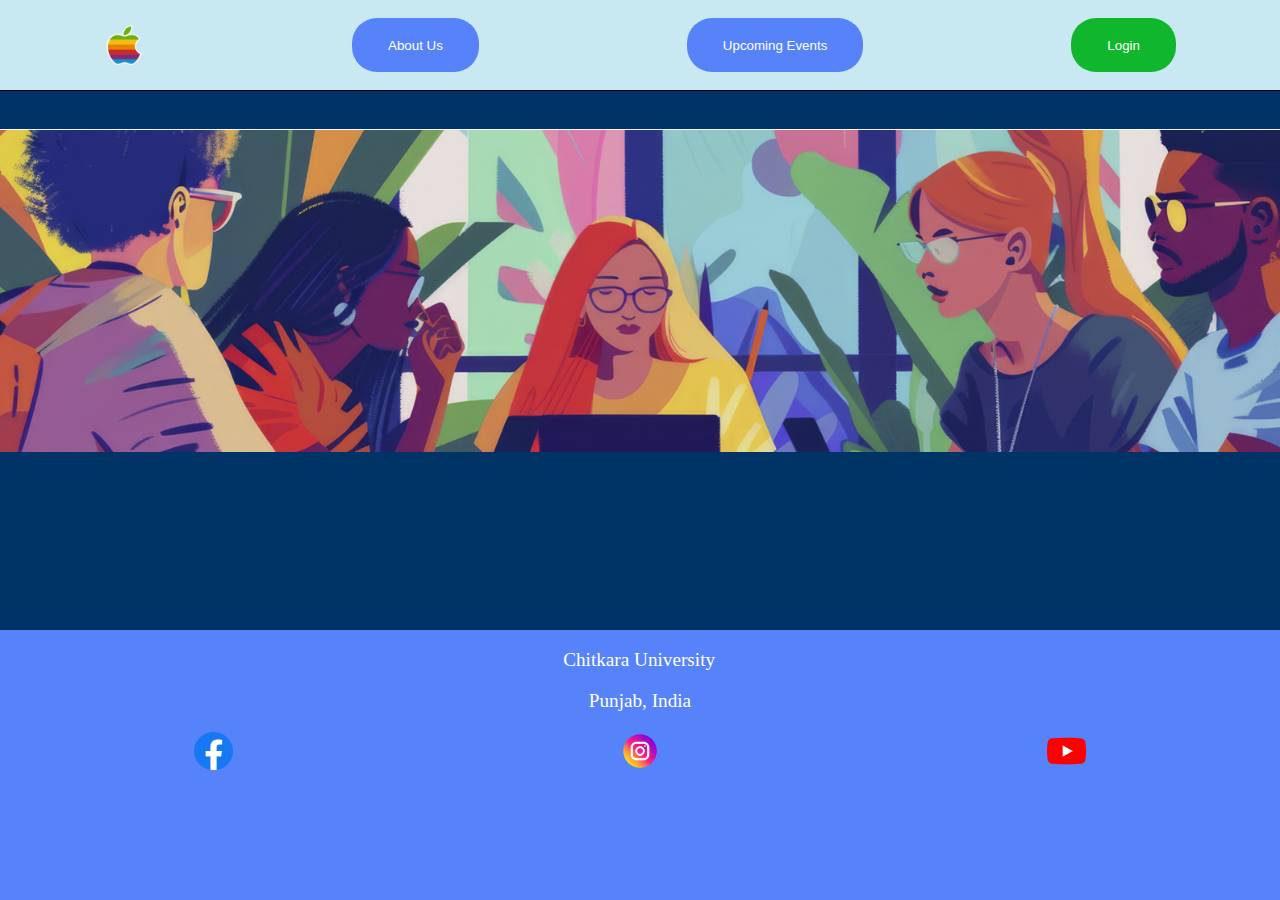
<file: index.html>
<!DOCTYPE html>
<html lang="en">
<head>
    <meta charset="UTF-8">
    <meta name="viewport" content="width=device-width, initial-scale=1.0">
    <title>Apple Student Community</title>
    <link rel="stylesheet" href="./styles.css">
</head>
<body>
    <div class="navbar">
        <img src="./logo.png" height="40vw">
        <button id="about" onclick="location.replace('./about.html')">About Us</button>
        <button id="upcoming" onclick="location.replace('./video.html')">Upcoming Events</button>
        <button id="login" onclick="location.replace('./login.html')">Login</button>
    </div>
    <img src="./image2.png" id="image">
    <div class="footer">
        <p>Chitkara University</p>
        <p id="location">Punjab, India</p>
        <div class="icons">
            <img src="./fb.png">
            <img src="./instagram.png">
            <img src="./yt.png">
        </div>
    </div>
</body>
</html>
</file>
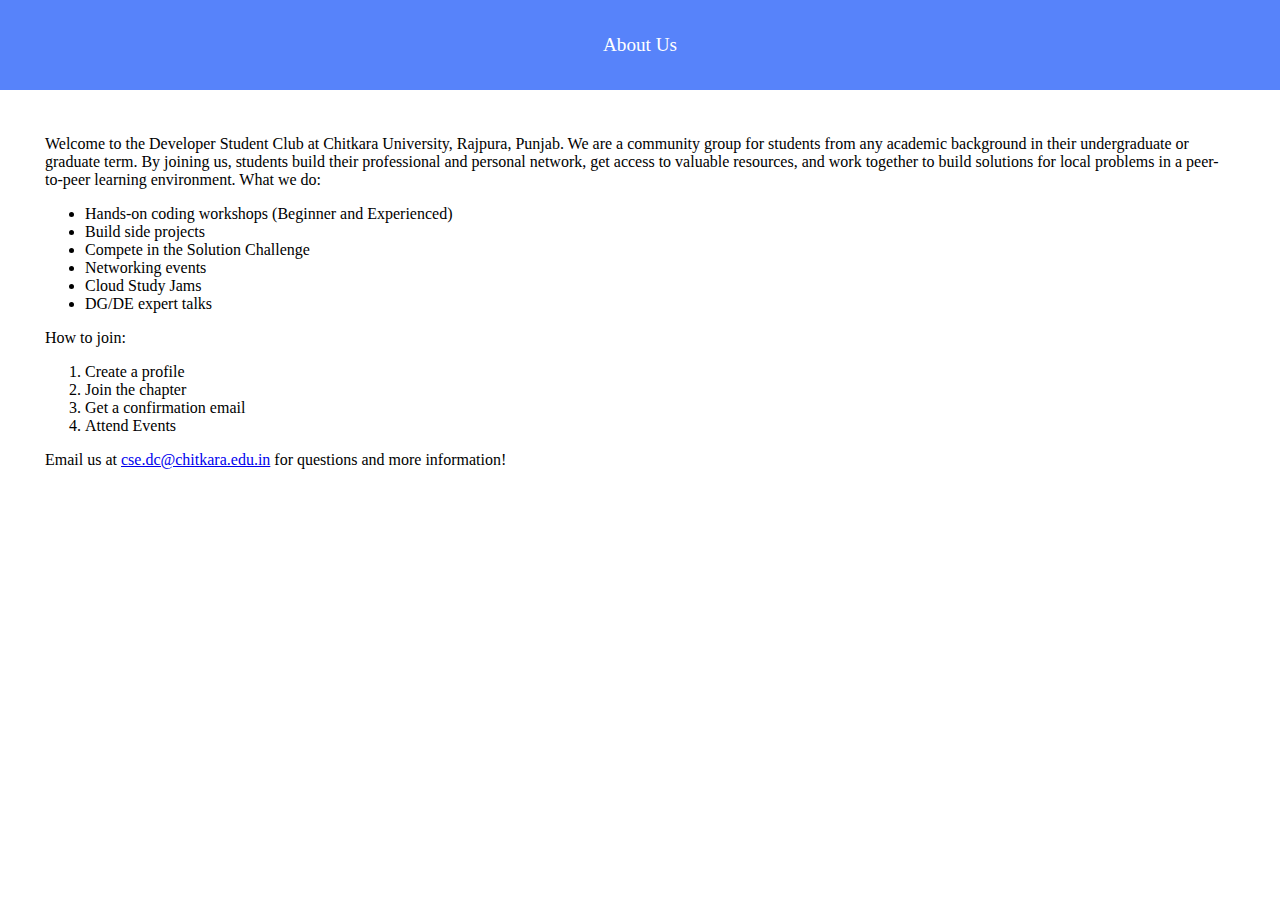
<file: about.html>
<!DOCTYPE html>
<html lang="en">
<head>
    <meta charset="UTF-8">
    <meta name="viewport" content="width=device-width, initial-scale=1.0">
    <title>Document</title>
    <link rel="stylesheet" href="./about.css">
</head>
<body>
    <div class="navbar">
        About Us
    </div>
    <div class="main">
        Welcome to the Developer Student Club at Chitkara University, Rajpura, Punjab. We are a community group for students from any academic background in their undergraduate or graduate term. By joining us, students build their professional and personal network, get access to valuable resources, and work together to build solutions for local problems in a peer-to-peer learning environment.
        What we do:
        <ul>
            <li>Hands-on coding workshops (Beginner and Experienced)</li>
            <li>Build side projects</li>
            <li>Compete in the Solution Challenge</li>
            <li>Networking events</li>
            <li>Cloud Study Jams</li>
            <li>DG/DE expert talks</li>
            </ul>
        How to join:
        <ol>
            <li> Create a profile</li>
            <li> Join the chapter</li>
            <li> Get a confirmation email</li>
            <li> Attend Events</li>
        </ol>
        Email us at <a href="mailto:cse.dc@chitkara.edu.in">cse.dc@chitkara.edu.in</a> for questions and more information!
</div>
</body>
</html>
</file>
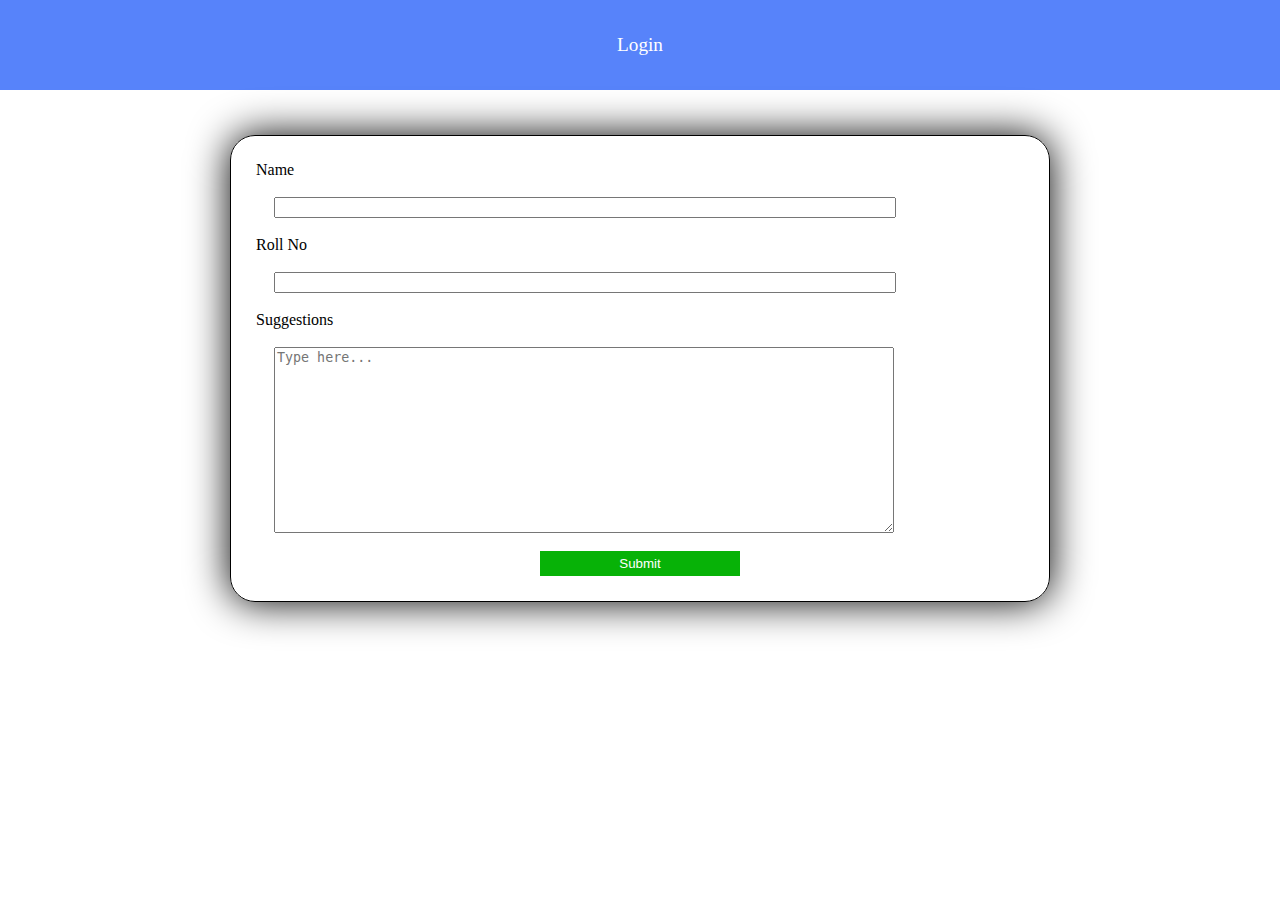
<file: login.html>
<!DOCTYPE html>
<html lang="en">
<head>
    <meta charset="UTF-8">
    <meta name="viewport" content="width=device-width, initial-scale=1.0">
    <title>Login</title>
    <link rel="stylesheet" href="./about.css">
</head>
<body>
    <div class="navbar">Login</div>
    <form class="form">
        Name
        <input type="text">
        Roll No
        <input type="number">
        Suggestions
        <textarea placeholder="Type here..."></textarea>
        <input id="submit" type="submit">
    </form>
</body>
</html>
</file>
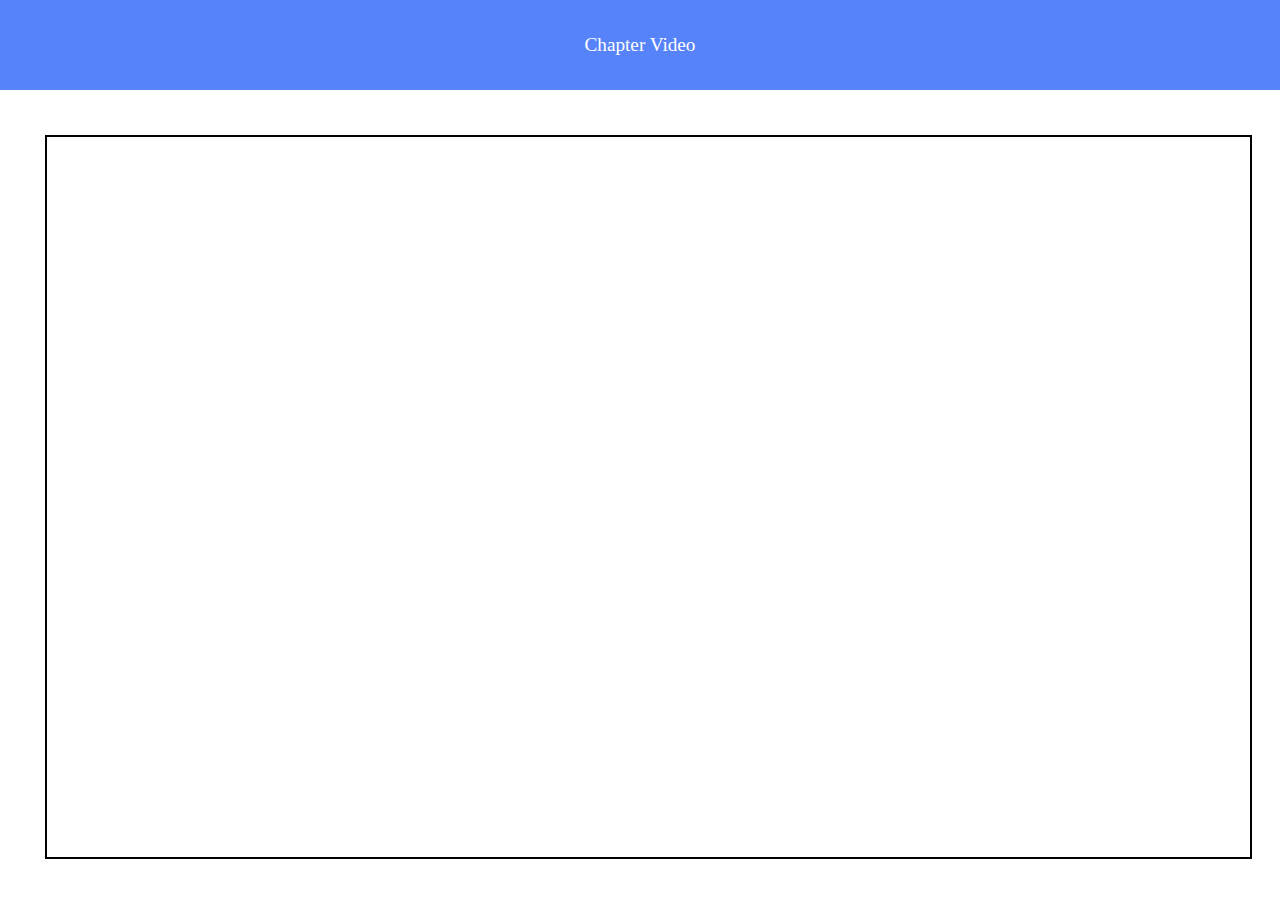
<file: video.html>
<!DOCTYPE html>
<html lang="en">
<head>
    <meta charset="UTF-8">
    <meta name="viewport" content="width=device-width, initial-scale=1.0">
    <title>Document</title>
    <link rel="stylesheet" href="./about.css">
</head>
<body>
    <div class="navbar">
        Chapter Video
    </div>
    <div class="main">
        <iframe id="video" src="https://www.youtube.com/embed/r3lGGp1lbPY?si=WInxRq1KifV98Rqt" title="YouTube video player" frameborder="0" allow="accelerometer; autoplay; clipboard-write; encrypted-media; gyroscope; picture-in-picture; web-share" referrerpolicy="strict-origin-when-cross-origin" allowfullscreen></iframe>
    </div>
</body>
</html>
</file>
<file: styles.css>
body{
    margin: 0;
    background-color: #003366;
}

.navbar{
    position: sticky;
    top:0;
    width: 100vw;
    display: flex;
    justify-content: space-around;
    align-items: center;
    border-bottom: 1px solid black;
    height: 10vh;
    background-color: rgb(200, 232, 242);
}

.navbar > button{
    background-color: rgb(87, 131, 250);
    color: #fff;
    height:6vh ;
    padding: 1vh 4vh;
    border: 0;
    border-radius: 25px;
}

.navbar > button:hover{
    box-shadow: 0 1px 12px black;
}

#login{
    background-color: #10b72c;
}

#image{
    margin: 3vw 0;
    width: 100vw;
}

.footer{
    position: absolute;
    bottom: 0;
    width: 100vw;
    background-color: rgb(87, 131, 250);
    height: 30vh;
}

.footer > p{
    font-size: larger;
    color:#fff;
    display: block;
    margin-left: 44vw;
}

#location{
    margin-left: 46vw;
}

.icons > img{
    height: 3vw;
}

.icons{
    display: flex;
    align-self: center;
    justify-content: space-around;
}
</file>
<file: about.css>
body{
    margin: 0;
}

.navbar{
    display: flex;
    height: 10vh;
    background-color: rgb(87, 131, 250);
    color:#fff;
    font-size: larger;
    align-items: center;
    justify-content: center;
    margin-bottom: 5vh;
}

.main{
    margin:0 5vh;
}

#video{
    width: 94vw;
    height: 80vh;
    border: 2px solid black;
}

.form{
    padding: 25px;
    width: 60vw;
    margin: 0 auto;
    border: 1px solid black;
    border-radius: 25px;
    box-shadow: 0 0 40px black;
}

.form > input{
    display: block;
    margin: 2vh;
    width: 80%;
}

.form > textarea{
    height: 20vh;
    display: block;
    margin: 2vh;
    width: 80%;
}

#submit{
    width: 200px;
    height: 25px;
    border:0;
    margin: 0 auto;
    background-color: rgb(7, 178, 7);
    color:#fff;
}
</file>
